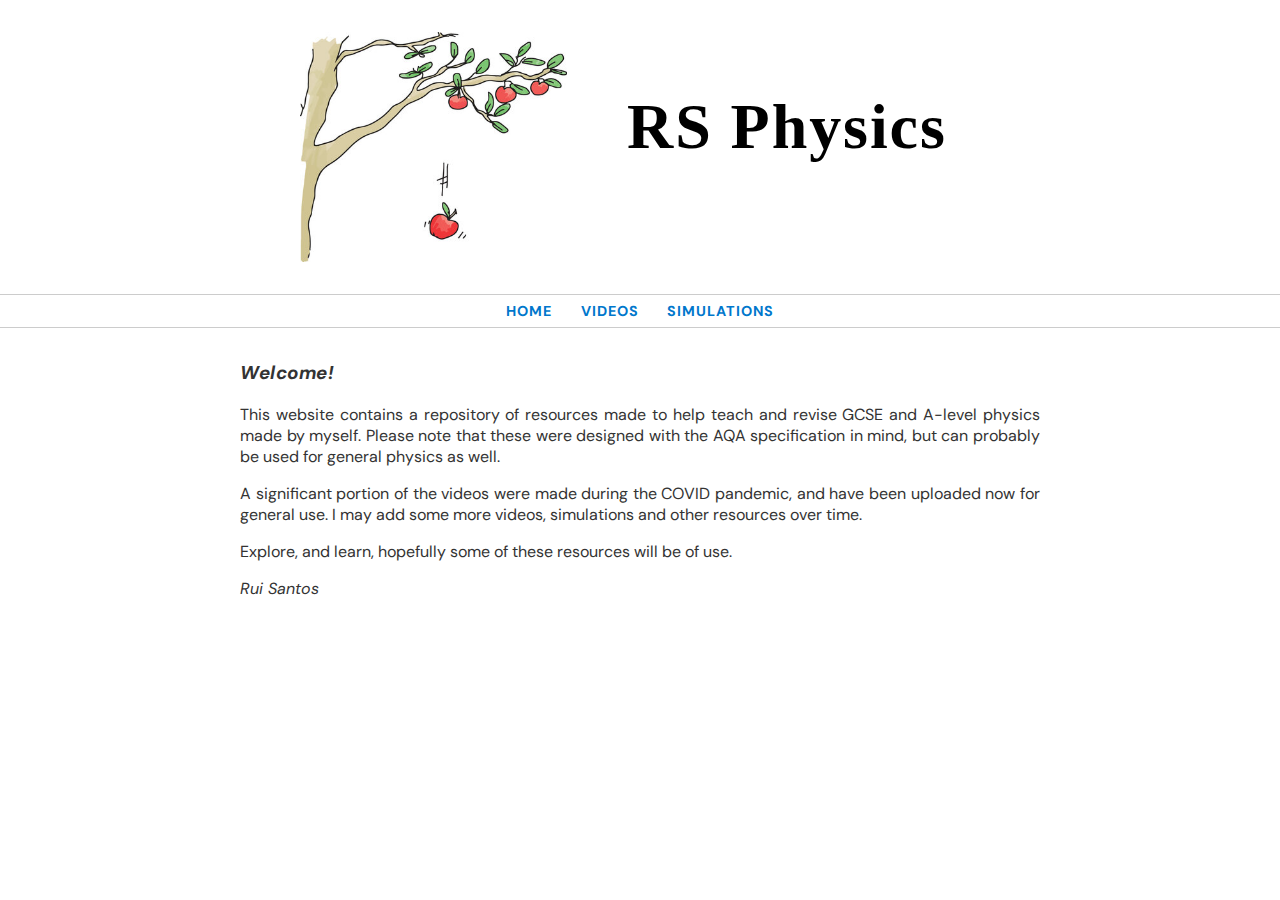
<file: index.html>
<!DOCTYPE html>
<html lang="en">
<head>
  <meta charset="UTF-8" />
  <meta name="viewport" content="width=device-width, initial-scale=1.0" />
  <title>RS Physics Home</title>
  <link rel="stylesheet" href="style.css" />
  <link href="https://fonts.googleapis.com/css2?family=Cormorant+Garamond:wght@600&family=DM+Sans:wght@400;700&display=swap" rel="stylesheet">
</head>
<body>
<section class="hero-banner">
  <div class="hero-wrapper">
    <img src="assets/images/applefall.jpg" alt="Apple falling from a tree" class="hero-image">
    <div class="hero-title">
      <h1>RS Physics</h1>
    </div>
  </div>
</section>

<nav class="menu">
  <a href="index.html">Home</a>
  <a href="videos.html">Videos</a>
  <a href="simulations.html">Simulations</a>
</nav>


  <main>
    <section class="intro">
      <h3>Welcome!</h3>
      <p>
        This website contains a repository of resources made to help teach and 
        revise GCSE and A-level physics made by myself. Please note that these were
        designed with the AQA specification in mind, but can probably be used for general
        physics as well.
      </p>
      <p>
        A significant portion of the videos were made during the COVID pandemic, and have been
        uploaded now for general use.  I may add some more videos, simulations and other
        resources over time.
      </p>
      <p>
        Explore, and learn, hopefully some of these resources will be of use.
      </p>
      <p><em>Rui Santos</em></p>
    </section>
  </main>
</body>
</html>
</file>
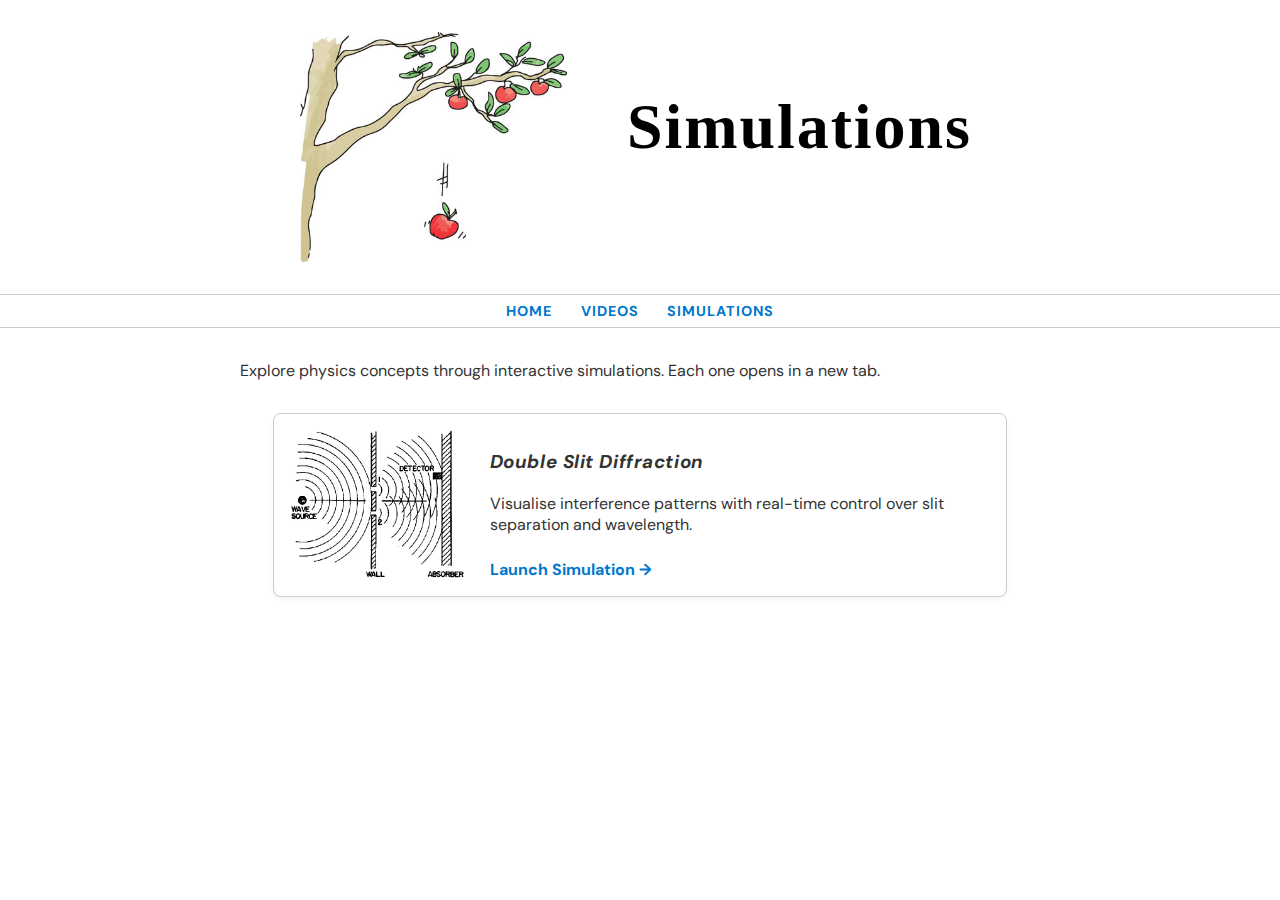
<file: simulations.html>
<!DOCTYPE html>
<html lang="en">
<head>
  <meta charset="UTF-8" />
  <meta name="viewport" content="width=device-width, initial-scale=1.0" />
  <title>Physics Simulations</title>
  <link rel="stylesheet" href="style.css" />
  <link href="https://fonts.googleapis.com/css2?family=Cormorant+Garamond:wght@600&family=DM+Sans:wght@400;700&display=swap" rel="stylesheet">
</head>
<body>

  <!-- Hero banner with image and title -->
  <section class="hero-banner">
    <div class="hero-wrapper">
      <img src="assets/images/applefall.jpg" alt="Apple falling from a tree" class="hero-image">
      <div class="hero-title">
        <h1>Simulations</h1>
      </div>
    </div>
  </section>



  <!-- Navigation bar below the hero image -->
  <nav class="menu">
    <a href="index.html">Home</a>
    <a href="videos.html">Videos</a>
    <a href="simulations.html">Simulations</a>
  </nav>

  <main>
    <section class="intro">
      <p>Explore physics concepts through interactive simulations. Each one opens in a new tab.</p>
    </section>

  <div class="sim-card">
    <img src="assets/images/diffraction-thumb.jpg" alt="Diffraction thumbnail" class="sim-thumb">
    <div>
      <h3>Double Slit Diffraction</h3>
      <p>Visualise interference patterns with real-time control over slit separation and wavelength.</p>
      <a class="sim-link" href="https://rs-physics.github.io/diffraction-sim/" target="_blank" rel="noopener noreferrer">
        Launch Simulation →
      </a>
    </div>
  </div>

</body>
</html>
</file>
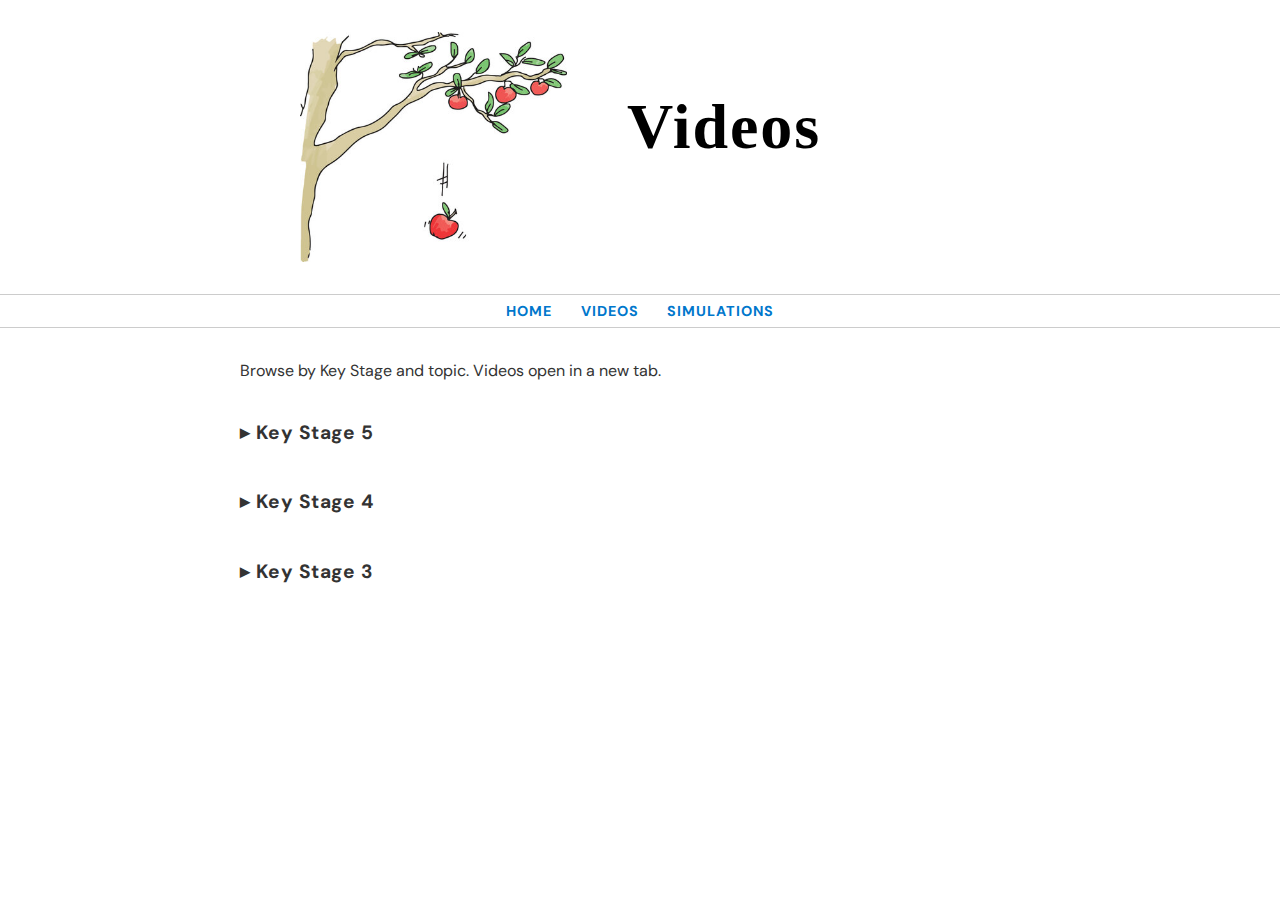
<file: videos.html>
<!DOCTYPE html>
<html lang="en">
<head>
  <meta charset="UTF-8" />
  <meta name="viewport" content="width=device-width, initial-scale=1.0" />
  <title>Physics Videos</title>
  <link rel="stylesheet" href="style.css" />
  <link href="https://fonts.googleapis.com/css2?family=Cormorant+Garamond:wght@600&family=DM+Sans:wght@400;700&display=swap" rel="stylesheet">
</head>
<body>

  <section class="hero-banner">
    <div class="hero-wrapper">
      <img src="assets/images/applefall.jpg" alt="Apple falling from a tree" class="hero-image">
      <div class="hero-title">
        <h1>Videos</h1>
      </div>
    </div>
  </section>

  <nav class="menu">
    <a href="index.html">Home</a>
    <a href="videos.html">Videos</a>
    <a href="simulations.html">Simulations</a>
  </nav>

  <main>
    <section class="intro">
      <p>Browse by Key Stage and topic. Videos open in a new tab.</p>
    </section>

    <!-- KS5 -->
    <details>
    <summary><h2>Key Stage 5</h2></summary>

    <div class="topic-card" style="--topic-color: #e67e22">
    <img class="topic-thumb" src="assets/images/tb_moments.jpg" alt="Mechanics">
    <div class="topic-content">
        <h4>Mechanics</h4>
        <ul class="video-list">
        <li><a href="https://youtu.be/KHwL86Ggx2o" target="_blank">Revision: Moments Questions</a></li>
        </ul>
    </div>
    </div>

    <div class="topic-card" style="--topic-color: #2980b9">
    <img class="topic-thumb" src="assets/images/tb_particles.jpg" alt="Particles">
    <div class="topic-content">
        <h4>Particles</h4>
        <ul class="video-list">
        <li><a href="https://youtu.be/EvBME4IbVCs" target="_blank">Revision: Particle Classification</a></li>
        </ul>
    </div>
    </div>

    <div class="topic-card" style="--topic-color: #16a085">
    <img class="topic-thumb" src="assets/images/tb_waves.jpg" alt="Waves">
    <div class="topic-content">
        <h4>Waves</h4>
        <ul class="video-list">
        <li><a href="https://youtu.be/X4kOOD52yOA" target="_blank">Revision: Diffraction</a></li>
        <li><a href="https://youtu.be/B_5QcygaAwU" target="_blank">Revision: Refraction</a></li>
        </ul>
    </div>
    </div>


    <div class="topic-card" style="--topic-color: #9b59b6">
    <img src="assets/images/tb_maths.jpg" alt="Maths for Physics Thumbnail" class="topic-thumb">
    <div class="topic-content">
        <h4>Maths for Physics</h4>
        <ul class="video-list">
        <li><a href="https://youtu.be/-8hyQcF6GjA" target="_blank">01 Introduction to Differentiation</a></li>
        <li><a href="https://youtu.be/Yos2AlZ1Pb8" target="_blank">02 Functions</a></li>
        <li><a href="https://youtu.be/TNcZ4GrPEDY" target="_blank">03 Differentiating Polynomials</a></li>
        <li><a href="https://youtu.be/1_ubhqg6eOo" target="_blank">04 Differentiating Trig Functions</a></li>
        </ul>
    </div>
    </div>

    <div class="topic-card" style="--topic-color: #c0392b">
    <img class="topic-thumb" src="assets/images/tb_shm.jpg" alt="SHM & UCM">
    <div class="topic-content">
        <h4>SHM & UCM</h4>
        <ul class="video-list">
        <li><a href="https://youtu.be/nuQoJ0RL4LY" target="_blank">01 Introduction to SHM & first set of derivations</a></li>
        <li><a href="https://youtu.be/saKKH9yhXnQ" target="_blank">02 Systems of Motion</a></li>
        <li><a href="https://youtu.be/J7GPLh4QvW8" target="_blank">03 Deriving Velocity wrt Displacement</a></li>
        <li><a href="https://youtu.be/jOWx70Wk-Lo" target="_blank">04 Deriving Acceleration wrt Xisplacement</a></li>
        <li><a href="https://youtu.be/i7llmqzr1wQ" target="_blank">05 Solving SHM Problems</a></li>
        <li><a href="https://youtu.be/3Kj-VfBrW9U" target="_blank">06 SHM Practice Questions</a></li>
        <li><a href="https://youtu.be/yc2kBl1DSI8" target="_blank">07 UCM Practice Questions</a></li>
        </ul>
    </div>
    </div>

    <div class="topic-card" style="--topic-color: #f39c12">
    <img class="topic-thumb" src="assets/images/tb_magnets.jpg" alt="Magnetic Fields">
    <div class="topic-content">
        <h4>Magnetic Fields</h4>
        <ul class="video-list">
        <li><a href="https://youtu.be/uryWu6k5uIc" target="_blank">01 Overview of Magnetic Fields</a></li>
        <li><a href="https://youtu.be/dXXSdXmgFHE" target="_blank">02 Flux and Flux Density</a></li>
        <li><a href="https://youtu.be/Ey7thECQEK0" target="_blank">03 Forces due to Magnetism</a></li>
        <li><a href="https://youtu.be/Dip6ZabKVCw" target="_blank">04 Left Hand Rule</a></li>
        <li><a href="https://youtu.be/iSsRJznaX48" target="_blank">05 Sample Question</a></li>
        <li><a href="https://youtu.be/xM_NwscIzM0" target="_blank">06 Lenz’s Law and Sample Question</a></li>
        </ul>
    </div>
    </div>

    </details>

    <!-- KS4 -->
    <details>
    <summary><h2>Key Stage 4</h2></summary>

    <div class="topic-card" style="--topic-color: #e67e22">
    <img class="topic-thumb" src="assets/images/tb_electricity.jpg" alt="Electricity">
    <div class="topic-content">
        <h4>Electricity</h4>
        <ul class="video-list">
        <li><a href="https://youtu.be/TXdIJXutxJU" target="_blank">01 Drawing Circuits Flat</a></li>
        <li><a href="https://youtu.be/DDVRqJZ-43I" target="_blank">02 Identifying Series and Parallel</a></li>
        <li><a href="https://youtu.be/Gewpe7M6pXE" target="_blank">03 Series and Parallel Rules</a></li>
        <li><a href="https://youtu.be/2yuKDTFGGtw" target="_blank">04 Ohms Law and Resistance</a></li>
        <li><a href="https://youtu.be/Nuy5SRIaqgg" target="_blank">05 AC Electricity & National Grid</a></li>
        <li><a href="https://youtu.be/Mo5Jpr0tsmw" target="_blank">06 Plugs Fuses & Electrical Safety</a></li>
        <li><a href="https://youtu.be/uaVjMKhQJdQ" target="_blank">07 Efficiency and Charge Formulas</a></li>
        <li><a href="https://youtu.be/jPIgVK3Tomg" target="_blank">E1 Key Points</a></li>
        <li><a href="https://youtu.be/TjYxkYgVZ8k" target="_blank">E2 Past Paper Practice Questions</a></li>
        </ul>
    </div>
    </div>

    <div class="topic-card" style="--topic-color: #2980b9">
    <img class="topic-thumb" src="assets/images/tb_energyresources.jpg" alt="Energy Resources">
    <div class="topic-content">
        <h4>Energy Resources</h4>
        <ul class="video-list">
        <li><a href="https://youtu.be/f2i1mWLTgf0" target="_blank">02 Generators and Resources</a></li>
        </ul>
    </div>
    </div>

    <div class="topic-card" style="--topic-color: #16a085">
    <img class="topic-thumb" src="assets/images/tb_forces.jpg" alt="Forces & Motion">
    <div class="topic-content">
        <h4>Forces & Motion</h4>
        <ul class="video-list">
        <li><a href="https://youtu.be/hlvUE-Selak" target="_blank">Motion Graphs</a></li>
        </ul>
    </div>
    </div>

    <div class="topic-card" style="--topic-color: #9b59b6">
    <img class="topic-thumb" src="assets/images/tb_nuclear.jpg" alt="Nuclear">
    <div class="topic-content">
        <h4>Nuclear</h4>
        <ul class="video-list">
        <li><a href="https://youtu.be/_oPDSSVg6rY" target="_blank">01 Nuclear Models</a></li>
        <li><a href="https://youtu.be/T0athP4Ot5k" target="_blank">02 Nuclear Equations</a></li>
        <li><a href="https://youtu.be/THS4VovAQkI" target="_blank">03 Radiation Types</a></li>
        <li><a href="https://youtu.be/j0oTdaokyfk" target="_blank">04 Half Life</a></li>
        </ul>
    </div>
    </div>

    <div class="topic-card" style="--topic-color: #c0392b">
    <img class="topic-thumb" src="assets/images/tb_waves.jpg" alt="Waves">
    <div class="topic-content">
        <h4>Waves</h4>
        <ul class="video-list">
        <li><a href="https://youtu.be/cVs79_aAD1s" target="_blank">01 Introduction to Waves</a></li>
        <li><a href="https://youtu.be/TpH3kkSdY8Q" target="_blank">02 Wave Equation</a></li>
        <li><a href="https://youtu.be/Zv8ad9Tt-t4" target="_blank">03 EM Spectrum</a></li>
        <li><a href="https://youtu.be/TA3w500GA2c" target="_blank">04 Radio & Microwave communications</a></li>
        <li><a href="https://youtu.be/619NDPgRTuo" target="_blank">05 Light and Infrared</a></li>
        <li><a href="https://youtu.be/LdXnJrCxAu0" target="_blank">06 UV xrays and gamma rays</a></li>
        <li><a href="https://youtu.be/DQ0gbRGWMAo" target="_blank">E1 Past Paper Practice Questions</a></li>
        </ul>
    </div>
    </div>


    </details>



    <!-- KS3 -->
    <details>
    <summary><h2>Key Stage 3</h2></summary>

    <div class="topic-card" style="--topic-color: #e67e22">
    <img class="topic-thumb" src="assets/images/tb_electricity.jpg" alt="Electricity">
    <div class="topic-content">
        <h4>Electricity</h4>
        <ul class="video-list">
        <li><a href="https://youtu.be/FnMaAS7odFA" target="_blank">01 Electrical Current</a></li>
        <li><a href="https://youtu.be/VJEljRDExQ8" target="_blank">02 Electricity Recap</a></li>
        <li><a href="https://youtu.be/OYOdEnIVRAw" target="_blank">03 IV graphs</a></li>
        <li><a href="https://youtu.be/7_Cc2DFUTSQ" target="_blank">04 IV graphs maths extension</a></li>
        </ul>
    </div>
    </div>

    <div class="topic-card" style="--topic-color: #2980b9">
    <img class="topic-thumb" src="assets/images/tb_energyresources.jpg" alt="Energy Resources">
    <div class="topic-content">
        <h4>Energy Resources</h4>
        <ul class="video-list">
        <li><a href="https://youtu.be/xZY7Vox2FgQ" target="_blank">Energy Resources and Efficiency</a></li>
        </ul>
    </div>
    </div>

    <div class="topic-card" style="--topic-color: #16a085">
    <img class="topic-thumb" src="assets/images/tb_forces.jpg" alt="Forces & Motion">
    <div class="topic-content">
        <h4>Forces & Motion</h4>
        <ul class="video-list">
        <li><a href="https://youtu.be/GVWef60ZeS8" target="_blank">01 Forces</a></li>
        <li><a href="https://youtu.be/yfAyHuz39Dk" target="_blank">02 Forces</a></li>
        </ul>
    </div>
    </div>

    <div class="topic-card" style="--topic-color: #9b59b6">
    <img class="topic-thumb" src="assets/images/tb_waves.jpg" alt="Waves">
    <div class="topic-content">
        <h4>Waves</h4>
        <ul class="video-list">
        <li><a href="https://youtu.be/ExOiJqjR8do" target="_blank">KS3 Waves Recap</a></li>
        </ul>
    </div>
    </div>

    </details>

  </main>

</body>
</html>
</file>
<file: style.css>
html {
  overflow-y: scroll;
}

body {
  margin: 0;
  font-family: 'DM Sans', sans-serif;
  font-size: 16px;
  color: #333;
}

header {
  text-align: center;
  padding: 1em;
  background-color: #fff;
  border-bottom: 2px solid #ddd;
}

h1 {
  font-family: 'Cormorant Garamond', serif;
  font-size: 3em;
  margin-bottom: 0.2em;
}

.menu {
  display: flex;
  justify-content: center;
  gap: 2em;
  padding: 0.5em 0;
  border-top: 1px solid #ccc;
  border-bottom: 1px solid #ccc;
  font-family: 'DM Sans', sans-serif;
  text-transform: uppercase;
  font-weight: 700;
  font-size: 0.9em;
  letter-spacing: 1px;
}

.menu a {
  text-decoration: none;
  color: #0077cc;
  font-weight: bold;
}

.menu a:hover {
  color: #005599;
}

main {
  max-width: 800px;
  margin: 2em auto;
  padding: 0 1em;
}

.intro {
  text-align: justify;
}

.topic-title {
  color: var(--topic-color);
  margin-top: 1.5em;
  margin-bottom: 0.5em;
  font-size: 1.3em;
}

.video-list {
  list-style: none;
  padding-left: 1em;
  margin-bottom: 1.5em;
}

.video-list li {
  margin: 0.3em 0;
}

.video-list li a {
  text-decoration: none;
  color: var(--topic-color);
  font-weight: 500;
}

.video-list li a:hover {
  text-decoration: underline;
}

.sim-card {
  display: flex;
  align-items: center;
  gap: 1.5em;
  border: 1px solid #ccc;
  border-radius: 8px;
  padding: 1em;
  margin: 2em auto;
  max-width: 700px;
  background-color: #fff;
  box-shadow: 0 2px 5px rgba(0,0,0,0.05);
}

.sim-thumb {
  height: 150px; /* fixed height */
  width: auto;
  border-radius: 4px;
  object-fit: cover;
}


.sim-link {
  display: inline-block;
  margin-top: 0.5em;
  color: #0077cc;
  font-weight: bold;
  text-decoration: none;
}

.sim-link:hover {
  color: #005599;
}

.hero-banner {
  background-color: white;
  padding: 2em 0;
  display: flex;
  justify-content: center; /* centers the entire wrapper */
}

.hero-wrapper {
  display: flex;
  align-items: center;
  gap: 60px; /* distance between image and text */
  width: 680px;
  max-width: 90vw;
  overflow: hidden
}

.hero-image {
  height: 230px;
  width: auto;
}

.hero-title h1 {
  font-family: 'Playfair Display', serif;
  font-size: 4em;
  color: black;
  margin: 0;
  margin-top: -40px;
}

.hero-title h1,
h2, h3 {
  letter-spacing: 0.03em;
}

h3 {
  font-style: italic;
}

.topic-card {
  display: flex;
  background-color: #fdfdfd;
  border: 1px solid #ddd;
  border-radius: 8px;
  margin: 1rem 0;
  padding: 1rem;
  align-items: flex-start;
  gap: 1rem;
}

.topic-thumb {
  width: 120px;
  height: auto;
  border-radius: 4px;
  object-fit: cover;
}

.topic-content h4 {
  margin-top: 0;
  font-style: italic;
  letter-spacing: 0.5px;
  color: var(--topic-color, #333);
}

.topic-content ul {
  list-style-type: disc;
  padding-left: 1rem;
  margin: 0;
}

details summary {
  display: flex;
  align-items: center;
  cursor: pointer;
  list-style: none;
  font-family: inherit;
  font-size: 0.8em;
  font-weight: bold; /* Optional: match your headers */
  color: inherit;
  padding: 0.5em 0;
}

details summary::-webkit-details-marker {
  display: none; /* Hides default arrow */
}

/* Optional: custom arrow */
details summary::before {
  content: "▶"; /* Closed state arrow */
  display: inline-block;
  margin-right: 0.5em;
  transition: transform 0.2s ease;
}

details[open] summary::before {
  transform: rotate(90deg); /* Open state arrow */
}
</file>
